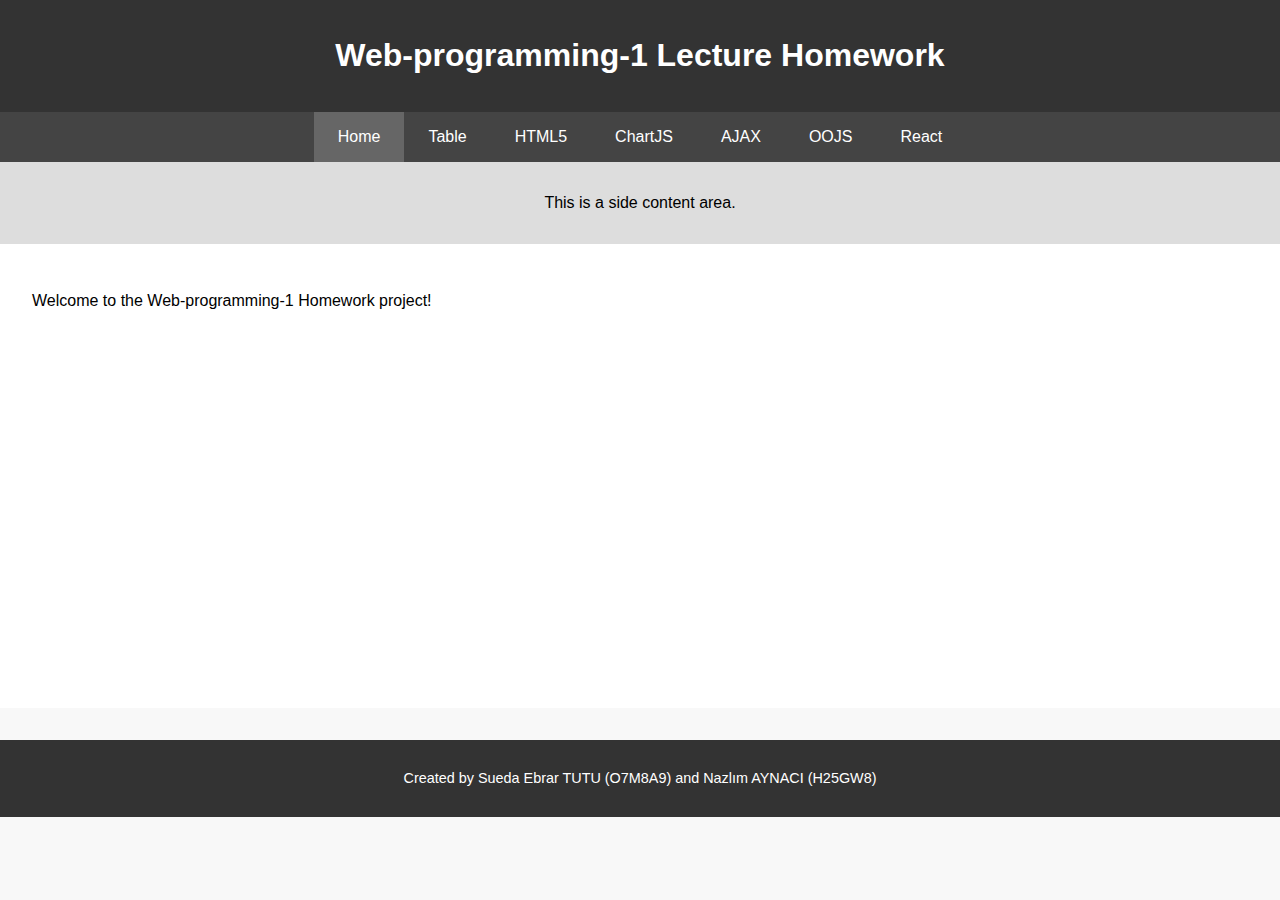
<file: index.html>
<!DOCTYPE html>
<html lang="en">
<head>
  <meta charset="UTF-8">
  <meta name="viewport" content="width=device-width, initial-scale=1.0">
  <title>Web-programming-1 Lecture Homework</title>
  <link rel="stylesheet" href="style.css">
</head>
<body>
  <header>
    <h1>Web-programming-1 Lecture Homework</h1>
  </header>

  <nav>
    <ul>
      <li><a href="index.html" class="active">Home</a></li>
      <li><a href="table.html">Table</a></li>
      <li><a href="html5.html">HTML5</a></li>
      <li><a href="chartjs.html">ChartJS</a></li>
      <li><a href="ajax.html">AJAX</a></li>
      <li><a href="oojs.html">OOJS</a></li>
      <li><a href="react.html">React</a></li>
    </ul>
  </nav>

  <aside>
    <p>This is a side content area.</p>
  </aside>

  <main id="div-content">
    <p>Welcome to the Web-programming-1 Homework project!</p>
  </main>

  <footer>
    <p>Created by Sueda Ebrar TUTU (O7M8A9) and Nazlım AYNACI (H25GW8)</p>
  </footer>
</body>
</html>
</file>
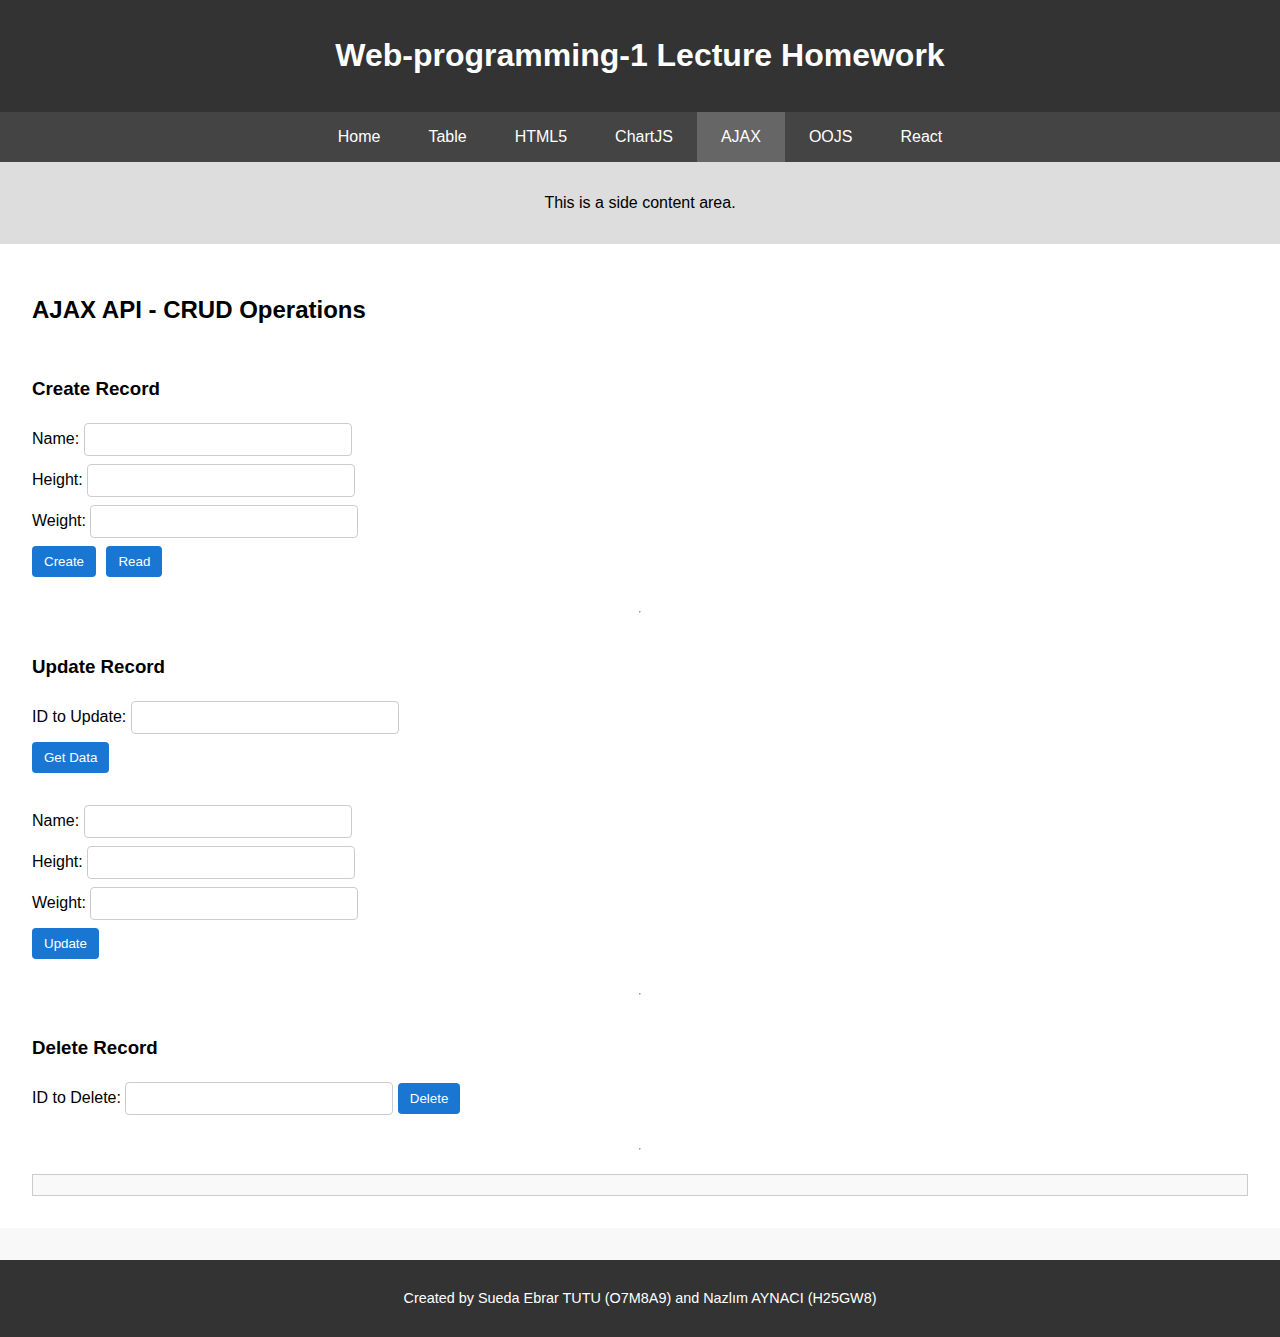
<file: ajax.html>
<!DOCTYPE html>
<html lang="en">
<head>
  <meta charset="UTF-8">
  <meta name="viewport" content="width=device-width, initial-scale=1.0">
  <title>AJAX CRUD</title>
  <link rel="stylesheet" href="style.css">
  <script defer src="ajax.js"></script>
</head>
<body>
  <header>
    <h1>Web-programming-1 Lecture Homework</h1>
  </header>

  <nav>
    <ul>
      <li><a href="index.html">Home</a></li>
      <li><a href="table.html">Table</a></li>
      <li><a href="html5.html">HTML5</a></li>
      <li><a href="chartjs.html">ChartJS</a></li>
      <li><a href="ajax.html" class="active">AJAX</a></li>
      <li><a href="oojs.html">OOJS</a></li>
      <li><a href="react.html">React</a></li>
    </ul>
  </nav>
  <aside>
    <p>This is a side content area.</p>
  </aside>

  <main id="div-content" class="page-ajax">
    <h2>AJAX API - CRUD Operations</h2>

    <div>
      <h3>Create Record</h3>
      <label>Name: <input type="text" id="name"></label><br />
      <label>Height: <input type="text" id="height"></label><br />
      <label>Weight: <input type="text" id="weight"></label><br />
      <button onclick="createData()">Create</button>
      <button onclick="readData()">Read</button>
    </div>

    <hr />

    <div>
      <h3>Update Record</h3>
      <label>ID to Update: <input type="text" id="updateId"></label><br />
      <button onclick="getDataForId()">Get Data</button><br /><br />
      <label>Name: <input type="text" id="update-name"></label><br />
      <label>Height: <input type="text" id="update-height"></label><br />
      <label>Weight: <input type="text" id="update-weight"></label><br />
      <button onclick="updateData()">Update</button>
    </div>

    <hr />

    <div>
      <h3>Delete Record</h3>
      <label>ID to Delete: <input type="text" id="deleteId"></label>
      <button onclick="deleteData()">Delete</button>
    </div>

    <hr>
    <div id="output"></div>
  </main>

  <footer>
    <p>Created by Sueda Ebrar TUTU (O7M8A9) and Nazlım AYNACI (H25GW8)</p>
  </footer>
</body>
</html>
</file>
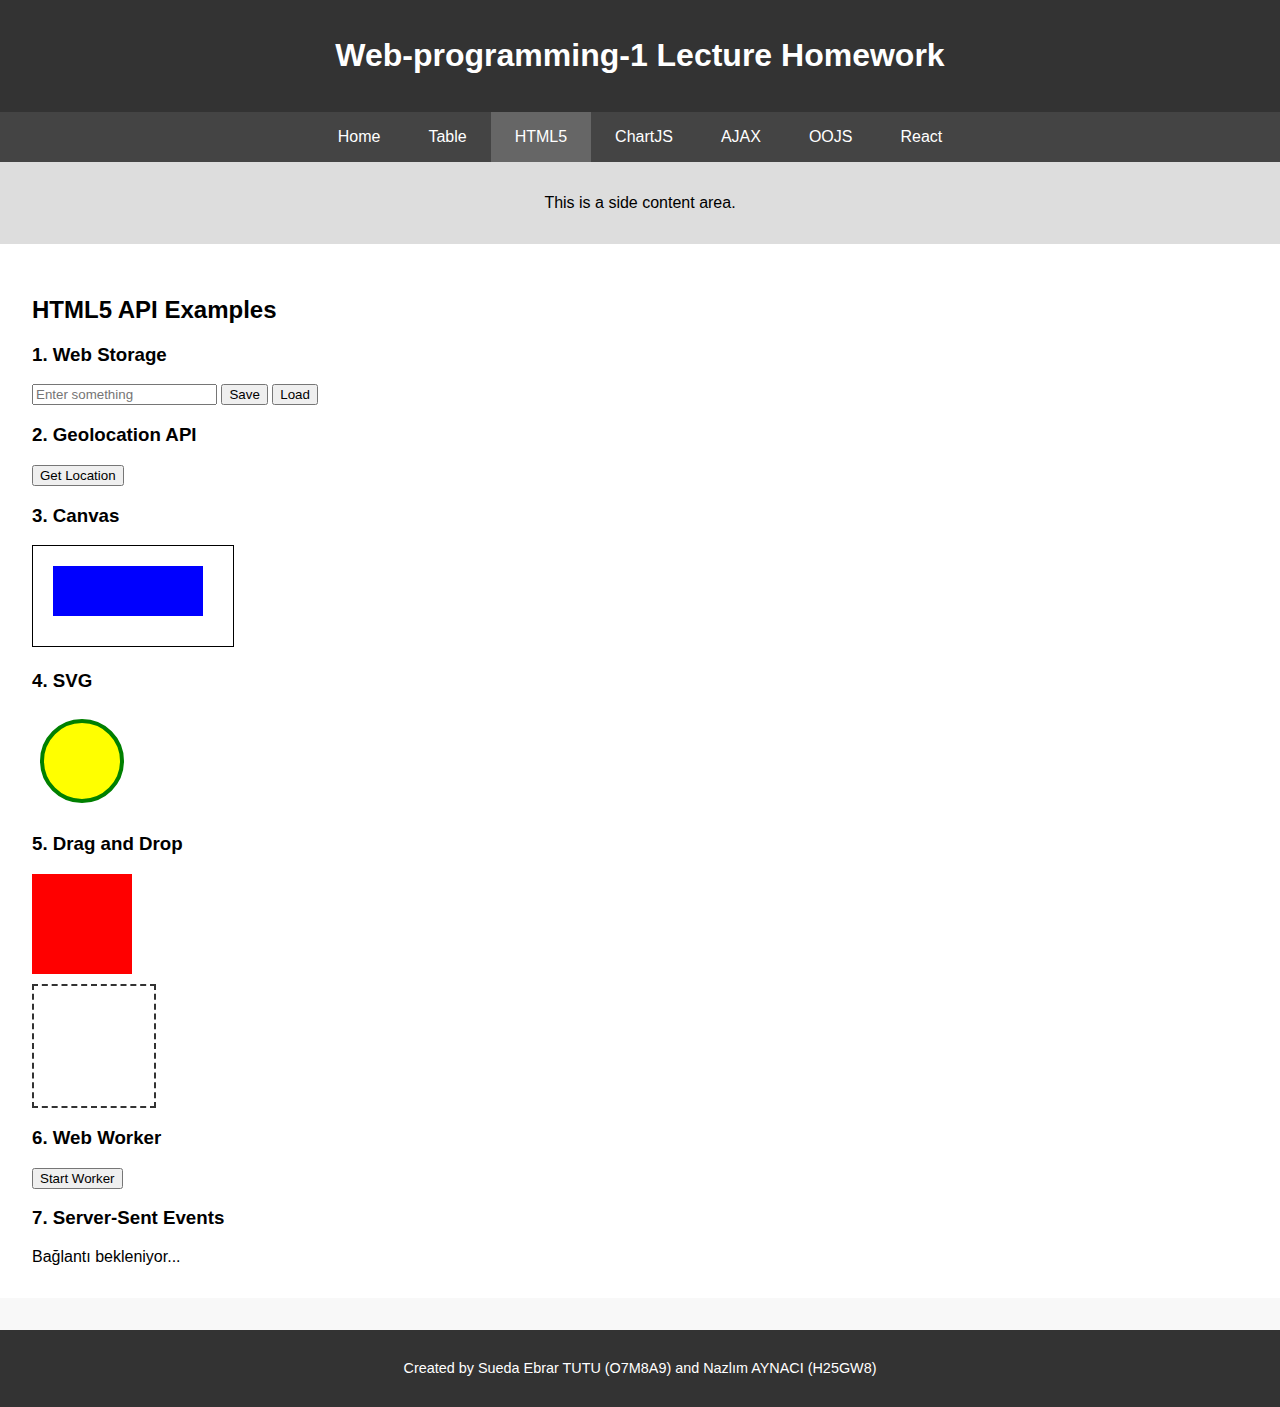
<file: html5.html>
<!DOCTYPE html>
<html lang="en">
<head>
  <meta charset="UTF-8">
  <meta name="viewport" content="width=device-width, initial-scale=1.0">
  <title>HTML5 Features</title>
  <link rel="stylesheet" href="style.css">
  <script defer src="html5.js"></script>
</head>
<body>
  <header>
    <h1>Web-programming-1 Lecture Homework</h1>
  </header>

  <nav>
    <ul>
      <li><a href="index.html">Home</a></li>
      <li><a href="table.html">Table</a></li>
      <li><a href="html5.html" class="active">HTML5</a></li>
      <li><a href="chartjs.html">ChartJS</a></li>
      <li><a href="ajax.html">AJAX</a></li>
      <li><a href="oojs.html">OOJS</a></li>
      <li><a href="react.html">React</a></li>
    </ul>
  </nav>

  <aside>
    <p>This is a side content area.</p>
  </aside>

  <main id="div-content">
    <h2>HTML5 API Examples</h2>

    <section>
      <h3>1. Web Storage</h3>
      <input type="text" id="storageInput" placeholder="Enter something">
      <button onclick="saveToStorage()">Save</button>
      <button onclick="loadFromStorage()">Load</button>
      <p id="storageOutput"></p>
    </section>

    <section>
      <h3>2. Geolocation API</h3>
      <button onclick="getLocation()">Get Location</button>
      <p id="locationOutput"></p>
    </section>

    <section>
      <h3>3. Canvas</h3>
      <canvas id="myCanvas" width="200" height="100" style="border:1px solid #000;"></canvas>
    </section>

    <section>
      <h3>4. SVG</h3>
      <svg width="200" height="100">
        <circle cx="50" cy="50" r="40" stroke="green" stroke-width="4" fill="yellow" />
      </svg>
    </section>

    <section>
      <h3>5. Drag and Drop</h3>
      <div id="drag1" draggable="true" ondragstart="drag(event)" style="width:100px;height:100px;background:red;"></div>
      <div id="dropzone" ondrop="drop(event)" ondragover="allowDrop(event)" style="width:120px;height:120px;border:2px dashed #333;margin-top:10px;"></div>
    </section>

    <section>
        <h3>6. Web Worker</h3>
        <button onclick="startWorker()">Start Worker</button>
        <p id="workerOutput"></p>
    </section>

    <section>
      <h3>7. Server-Sent Events</h3>
      <div id="sseOutput">Bağlantı bekleniyor...</div>
    </section>
    <script defer src="html5.js"></script>

   
  </main>

  <footer>
    <p>Created by Sueda Ebrar TUTU (O7M8A9) and Nazlım AYNACI (H25GW8)</p>
  </footer>
</body>
</html>
</file>
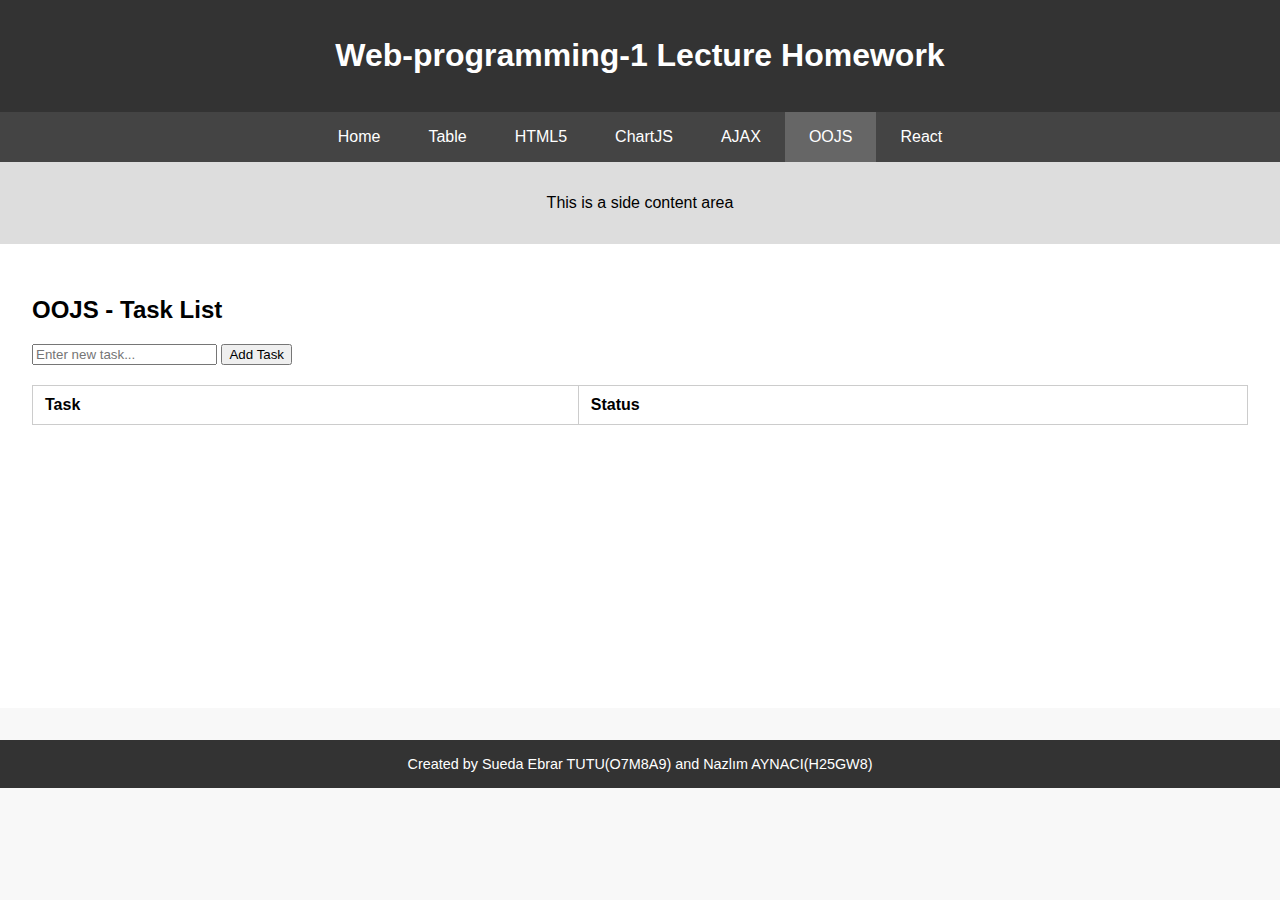
<file: oojs.html>
<!DOCTYPE html>
<html lang="en">
<head>
  <meta charset="UTF-8">
  <title>OOJS ToDo App</title>
  <link rel="stylesheet" href="style.css">
</head>
<body>
  <header><h1>Web-programming-1 Lecture Homework</h1></header>
  <nav>
    <ul>
      <li><a href="index.html">Home</a></li>
      <li><a href="table.html">Table</a></li>
      <li><a href="html5.html">HTML5</a></li>
      <li><a href="chartjs.html">ChartJS</a></li>
      <li><a href="ajax.html">AJAX</a></li>
      <li><a href="oojs.html" class="active">OOJS</a></li>
      <li><a href="react.html">React</a></li>
    </ul>
  </nav>
  <aside>
    <p>This is a side content area</p></aside>

  <main id="div-content">
    <h2>OOJS - Task List</h2>
    <input type="text" id="task-input" placeholder="Enter new task...">
    <button onclick="addNewTask()">Add Task</button>
    <table id="task-table">
        <thead>
          <tr>
            <th>Task</th>
            <th>Status</th>
          </tr>
        </thead>
        <tbody>
        </tbody>
      </table>

    <ul id="task-list"></ul>
  </main>

  <footer>Created by Sueda Ebrar TUTU(O7M8A9) and Nazlım AYNACI(H25GW8)</footer>
  <script defer src="oojs.js"></script>
</body>
</html>
</file>
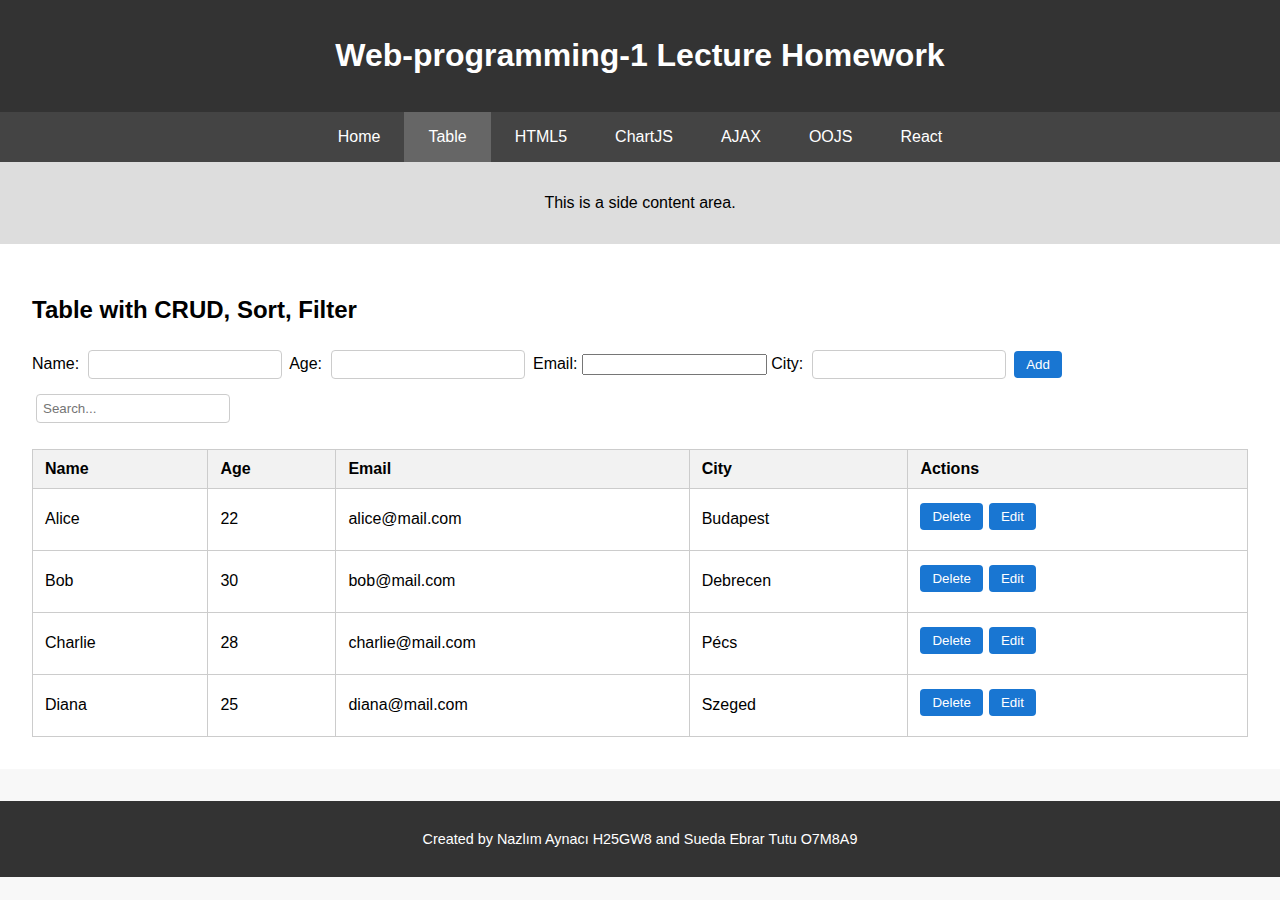
<file: table.html>
<!DOCTYPE html>
<html lang="en">
<head>
  <meta charset="UTF-8">
  <meta name="viewport" content="width=device-width, initial-scale=1.0">
  <title>Table Page</title>
  <link rel="stylesheet" href="style.css">
  <script defer src="table.js"></script>
</head>
<body>
  <header>
    <h1>Web-programming-1 Lecture Homework</h1>
  </header>

  <nav>
    <ul>
      <li><a href="index.html">Home</a></li>
      <li><a href="table.html" class="active">Table</a></li>
      <li><a href="html5.html">HTML5</a></li>
      <li><a href="chartjs.html">ChartJS</a></li>
      <li><a href="ajax.html">AJAX</a></li>
      <li><a href="oojs.html">OOJS</a></li>
      <li><a href="react.html">React</a></li>
    </ul>
  </nav>

  <aside>
    <p>This is a side content area.</p>
  </aside>

  <main id="div-content" class="page-table">
    <h2>Table with CRUD, Sort, Filter</h2>

    <div>
      <label>Name: <input type="text" id="name" required minlength="2" maxlength="20"></label>
      <label>Age: <input type="number" id="age" required min="1" max="120"></label>
      <label>Email: <input type="email" id="email" required></label>
      <label>City: <input type="text" id="city" required minlength="2" maxlength="30"></label>
      <button onclick="addRow()">Add</button>
    </div>

    <input type="text" id="search" placeholder="Search..." onkeyup="filterTable()">

    <table id="crud-table" border="1">
      <thead>
        <tr>
          <th onclick="sortTable(0)">Name</th>
          <th onclick="sortTable(1)">Age</th>
          <th onclick="sortTable(2)">Email</th>
          <th onclick="sortTable(3)">City</th>
          <th>Actions</th>
        </tr>
      </thead>
      <tbody>
        
      </tbody>
    </table>
  </main>

  <footer>
    <p>Created by Nazlım Aynacı H25GW8 and Sueda Ebrar Tutu O7M8A9</p>
  </footer>
</body>
</html>
</file>
<file: style.css>
body {
    font-family: Arial, sans-serif;
    margin: 0;
    padding: 0;
    background-color: #f8f8f8;
  }
  
  header, footer {
    background-color: #333;
    color: white;
    padding: 1rem;
    text-align: center;
  }
  
  nav {
    background-color: #444;
  }
  
  nav ul {
    list-style-type: none;
    margin: 0;
    padding: 0;
    display: flex;
    justify-content: center;
  }
  
  nav li {
    margin: 0;
  }
  
  nav a {
    display: block;
    padding: 1rem 1.5rem;
    color: white;
    text-decoration: none;
  }
  
  nav a:hover, nav a.active {
    background-color: #666;
  }
  
  aside {
    background-color: #ddd;
    padding: 1rem;
    text-align: center;
  }
  
  main {
    padding: 2rem;
    min-height: 400px;
    background-color: white;
  }
  
  footer {
    font-size: 0.9rem;
    margin-top: 2rem;
  }
  /* Table Page Styling */
  .page-table table {
    border-collapse: collapse;
    width: 100%;
    margin-top: 20px;
    font-family: sans-serif;
  }
  
  .page-table th,
  .page-table td {
    border: 1px solid #ccc;
    padding: 10px 12px;
    text-align: left;
  }
  
  .page-table th {
    background-color: #f2f2f2;
    font-weight: bold;
    cursor: pointer;
    transition: background-color 0.3s;
  }
  .page-table th:hover {
    background-color: #e0e0e0;
  }
  
  .page-table input[type="text"],
  .page-table input[type="number"] {
    padding: 6px;
    margin: 6px 4px;
    width: 180px;
    border: 1px solid #ccc;
    border-radius: 4px;

  }
  
  .page-table button {
    padding: 6px 12px;
    margin: 4px 6px 10px 0;
    background-color: #1976d2;
    color: white;
    border: none;
    cursor: pointer;
    border-radius: 4px;
  }
  
  .page-table button:hover {
    background-color: #155a9e;
  }
  
  .page-table hr {
    margin-top: 20px;
    border: none;
    border-top: 1px solid #ccc;
  }
  #task-table {
    width: 100%;
    border-collapse: collapse;
    margin-top: 20px;
    font-family: sans-serif;
  }
  
  #task-table th,
  #task-table td {
    border: 1px solid #ccc;
    padding: 10px 12px;
    text-align: left;
  }
  
  #task-table td:nth-child(2) {
    text-align: center;
  }
 
  /* Ajax Page Styling */
  .page-ajax {
    display: flex;
    flex-direction: column;
    gap: 1rem;
  }
  
  .page-ajax input[type="text"],
  .page-ajax input[type="number"] {
    padding: 8px;
    margin: 4px 0;
    width: 250px;
    border: 1px solid #ccc;
    border-radius: 4px;
  }
  
  .page-ajax button {
    padding: 8px 12px;
    margin: 4px 6px 10px 0;
    background-color: #1976d2;
    color: white;
    border: none;
    cursor: pointer;
    border-radius: 4px;
  }
  
  .page-ajax button:hover {
    background-color: #155a9e;
  }
  
  .page-ajax #output {
    background-color: #f9f9f9;
    padding: 10px;
    border: 1px solid #ccc;
    white-space: pre-wrap;
    font-family: monospace;
  }
  .snake-grid {
    display: grid;
    grid-template-columns: repeat(10, 20px);
    gap: 2px;
    margin-top: 10px;
  }
  
  .snake-cell {
    width: 20px;
    height: 20px;
    border: 1px solid #ccc;
    background-color: #eee;
  }
  
  .snake-cell.active {
    background-color: green;
  }
  
  .snake-cell.food {
    background-color: red;
  }
</file>
